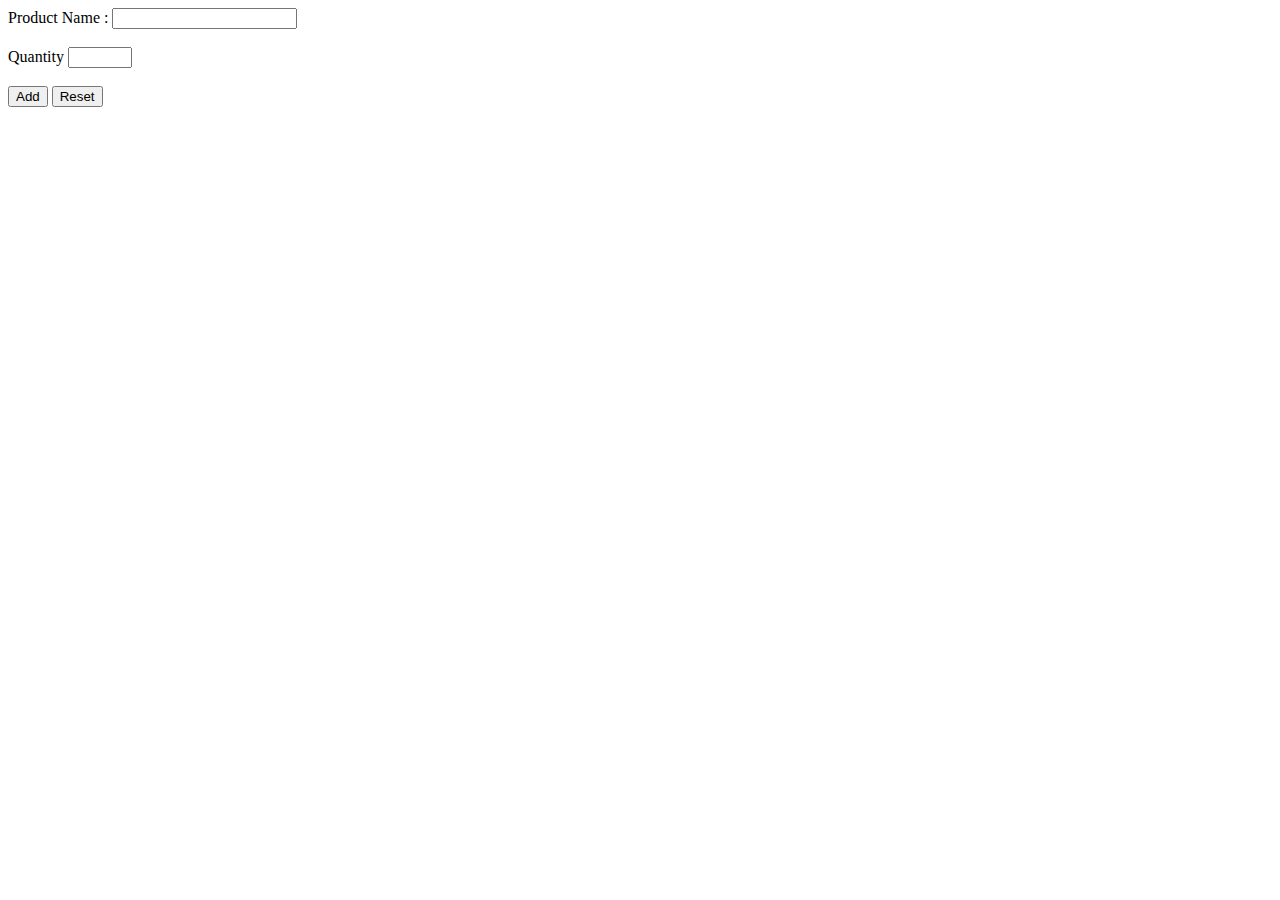
<file: Addproduct.html>
<!DOCTYPE html>
<html lang="en">
<head>
    <meta charset="UTF-8">
    <meta name="viewport" content="width=device-width, initial-scale=1.0">
    <title>Add Product</title>
</head>
<body>
    <form action="" class="form-ele">
        <label for="pname">Product Name :</label>
        <input id="pname" type="text" class="frm-inp">
        <br>  <br>
        <label for="qty">Quantity</label>
        <input id="qty" type="number" min="0" max="100" class="frm-inp">
        <br>
        <br>
       <a href="./index.html"> <button type="submit" class="sub-btn">Add</button></a>
        <button type="reset" class="reset-btn">Reset</button>
    </form>
</body>
</html>
</file>
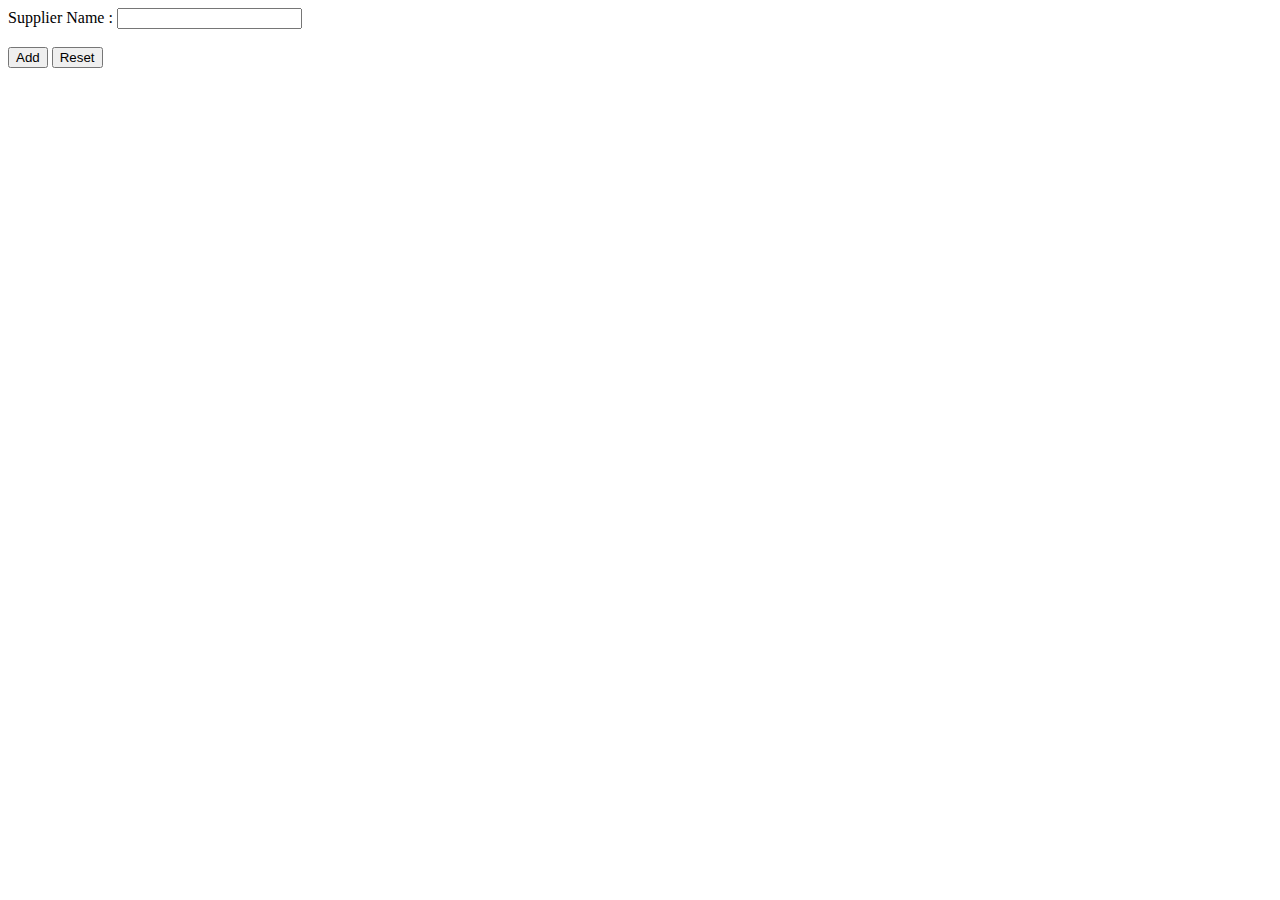
<file: AddSupplier.html>
<!DOCTYPE html>
<html lang="en">
<head>
    <meta charset="UTF-8">
    <meta name="viewport" content="width=device-width, initial-scale=1.0">
    <title>Add Product</title>
</head>
<body>
    <form action="" class="form-ele">
        <label for="pname">Supplier Name :</label>
        <input id="pname" type="text" class="frm-inp">
        <br>  <br>
        <a href="./index.html"> <button type="submit" class="sub-btn">Add</button></a>
        <button type="reset" class="reset-btn">Reset</button>
    </form>
</body>
</html>
</file>
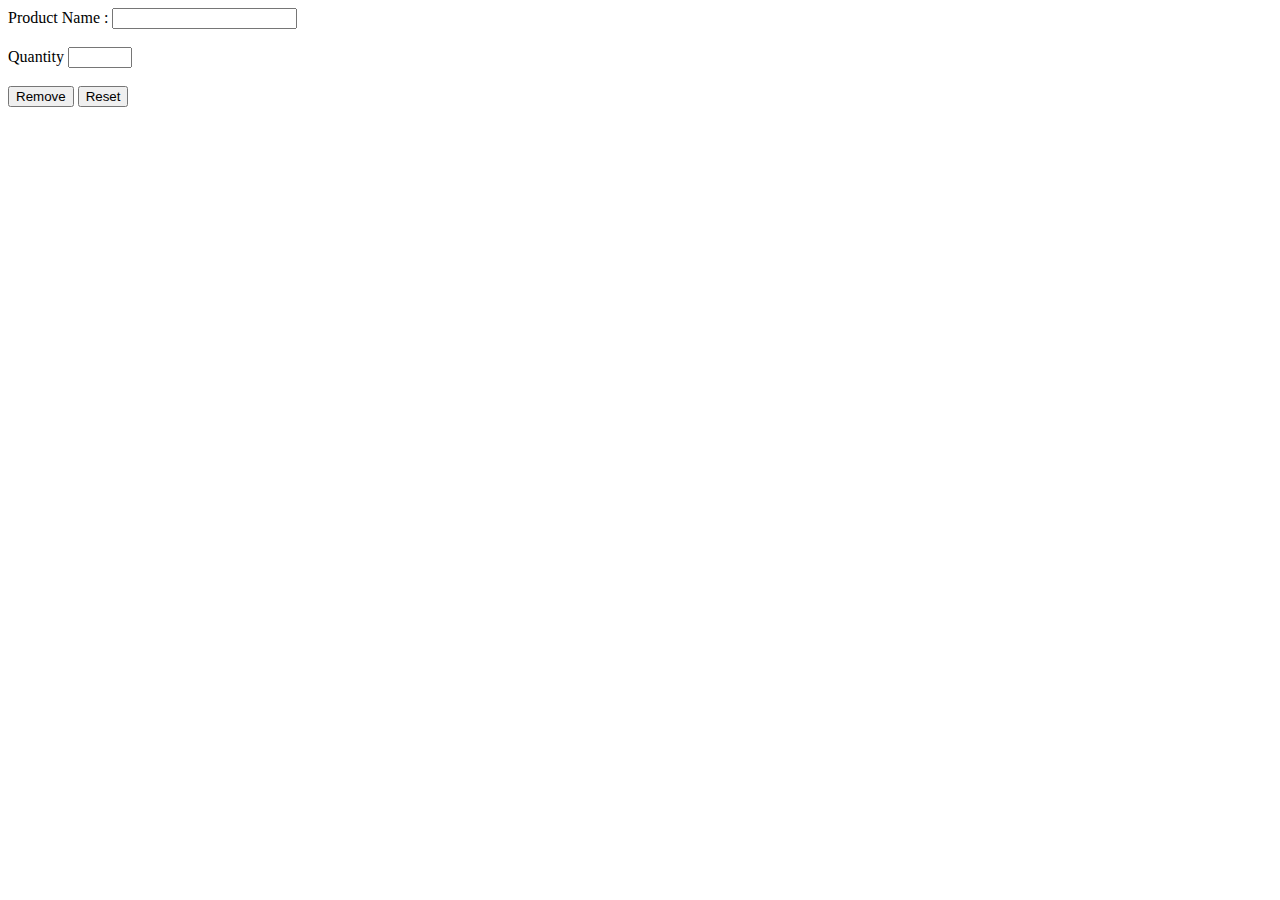
<file: removeproduct.html>
<!DOCTYPE html>
<html lang="en">
<head>
    <meta charset="UTF-8">
    <meta name="viewport" content="width=device-width, initial-scale=1.0">
    <title>Add Product</title>
</head>
<body>
    <form action="" class="form-ele">
        <label for="pname">Product Name :</label>
        <input id="pname" type="text" class="frm-inp">
        <br>  <br>
        <label for="qty">Quantity</label>
        <input id="qty" type="number" min="0" max="100" class="frm-inp">
        <br>
        <br>
        <a href="./index.html"> <button type="submit" class="sub-btn">Remove</button></a>
        <button type="reset" class="reset-btn">Reset</button>
    </form>
</body>
</html>
</file>
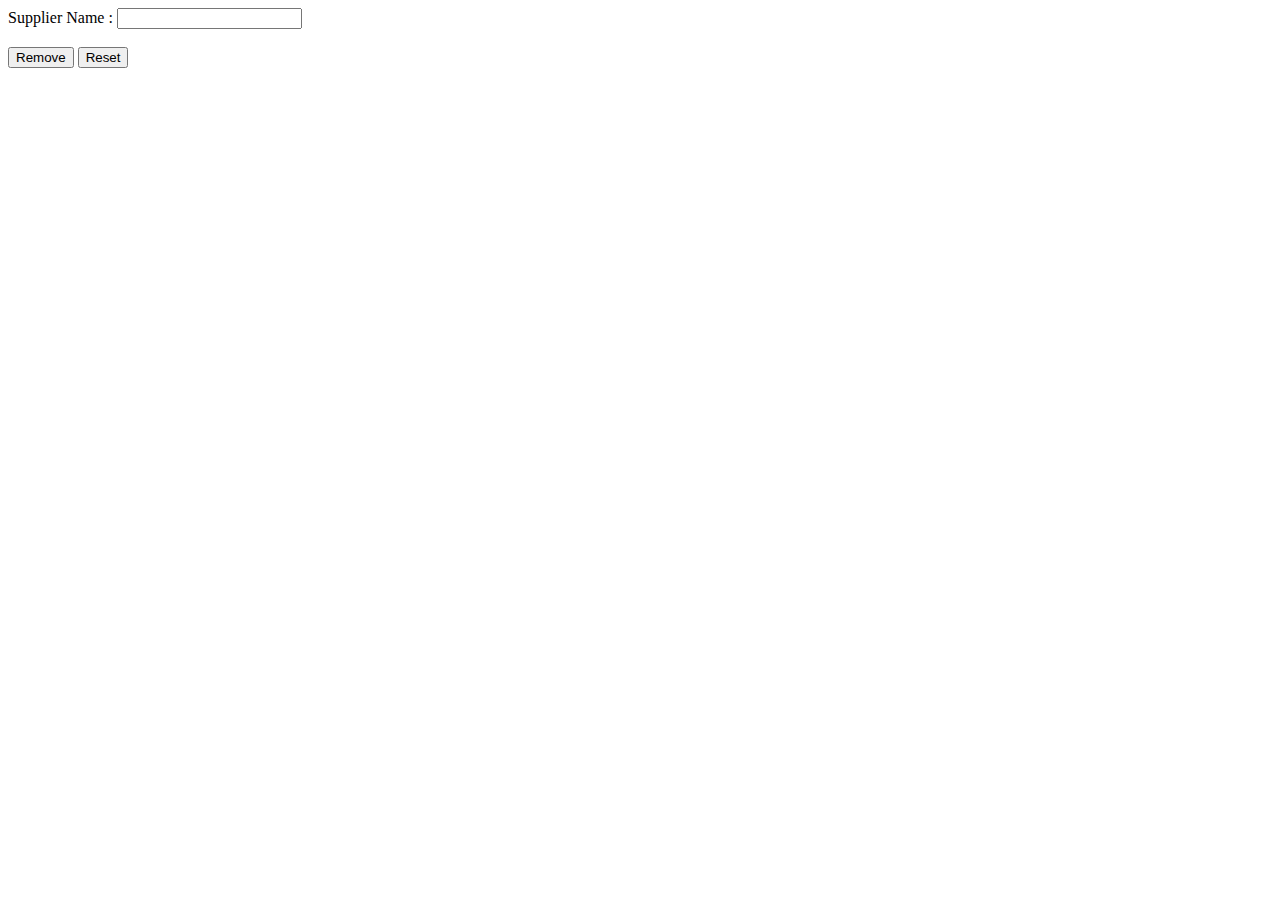
<file: removesupp.html>
<!DOCTYPE html>
<html lang="en">
<head>
    <meta charset="UTF-8">
    <meta name="viewport" content="width=device-width, initial-scale=1.0">
    <title>Add Product</title>
</head>
<body>
    <form action="" class="form-ele">
        <label for="pname">Supplier Name :</label>
        <input id="pname" type="text" class="frm-inp">
        <br>  <br>
        <a href="./index.html"> <button type="submit" class="sub-btn">Remove</button></a>
        <button type="reset" class="reset-btn">Reset</button>
    </form>
</body>
</html>
</file>
